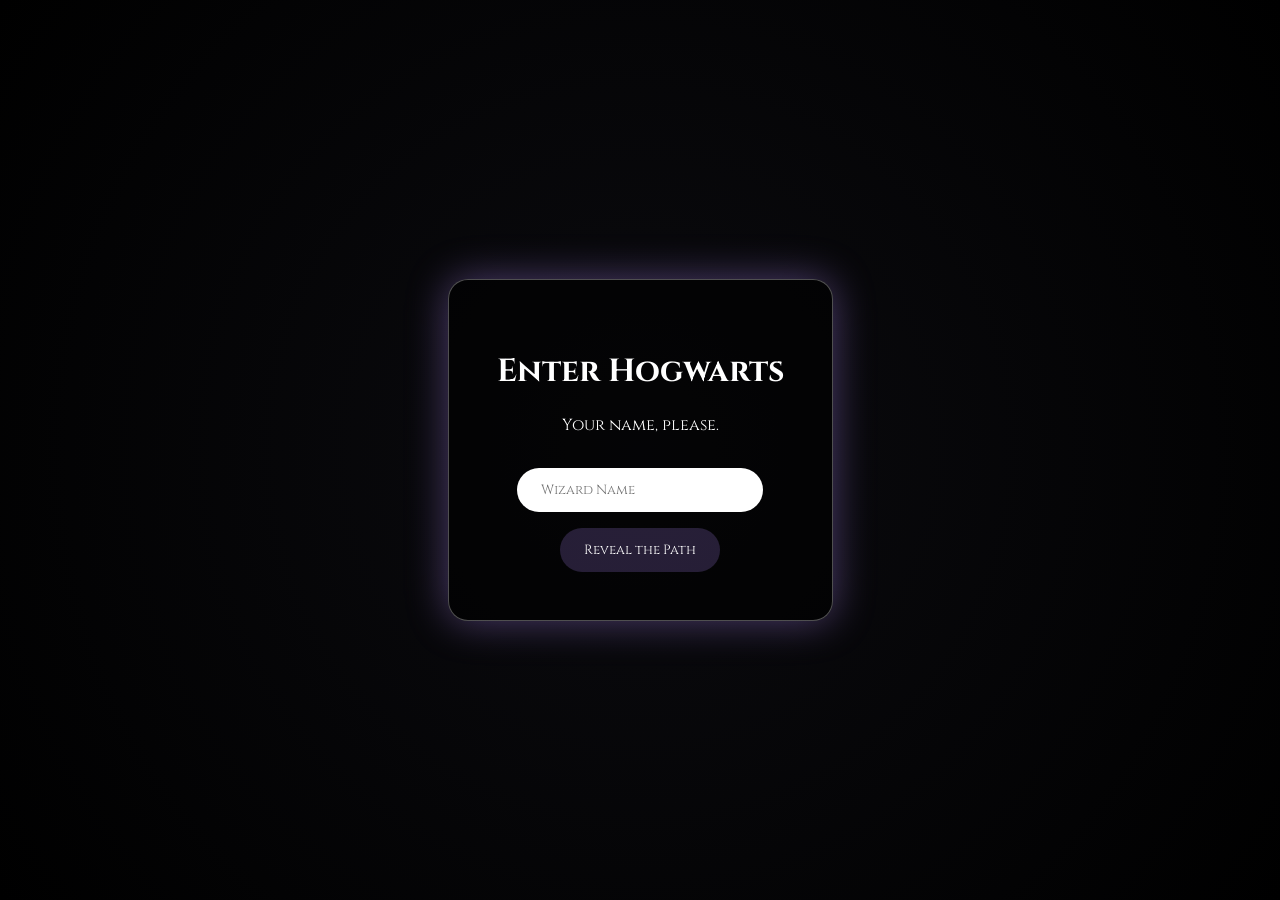
<file: login.html>
<!DOCTYPE html>
<html lang="en">
<head>
  <meta charset="UTF-8">
  <title>Hogwarts Entrance</title>
  <link href="https://fonts.googleapis.com/css2?family=Cinzel:wght@600&display=swap" rel="stylesheet">
  <style>
    body {
      margin: 0;
      height: 100vh;
      background: radial-gradient(circle, #0b0b0f, #000);
      display: flex;
      align-items: center;
      justify-content: center;
      color: white;
      font-family: 'Cinzel', serif;
    }
    .gate {
      text-align: center;
      padding: 3rem;
      border: 1px solid rgba(255,255,255,0.3);
      box-shadow: 0 0 40px rgba(180,140,255,0.4);
      border-radius: 20px;
      background: rgba(0,0,0,0.6);
    }
    input, button {
      margin-top: 1rem;
      padding: 0.8rem 1.5rem;
      font-family: inherit;
      border-radius: 30px;
      border: none;
    }
    button {
      background: rgba(180,140,255,0.2);
      color: white;
      cursor: pointer;
    }
    button:hover {
      box-shadow: 0 0 20px rgba(180,140,255,0.6);
    }
  </style>
</head>
<body>

<div class="gate">
  <h1>Enter Hogwarts</h1>
  <p>Your name, please.</p>
  <input type="text" id="wizard-name" placeholder="Wizard Name">
  <br>
  <button onclick="login()">Reveal the Path</button>
</div>

<script>
function login() {
  const name = document.getElementById("wizard-name").value.trim();
  if (!name) return alert("Magic requires a name.");

  localStorage.setItem("hogwartsUser", name);
  window.location.href = "index.html";
}
</script>

</body>
</html>
</file>
